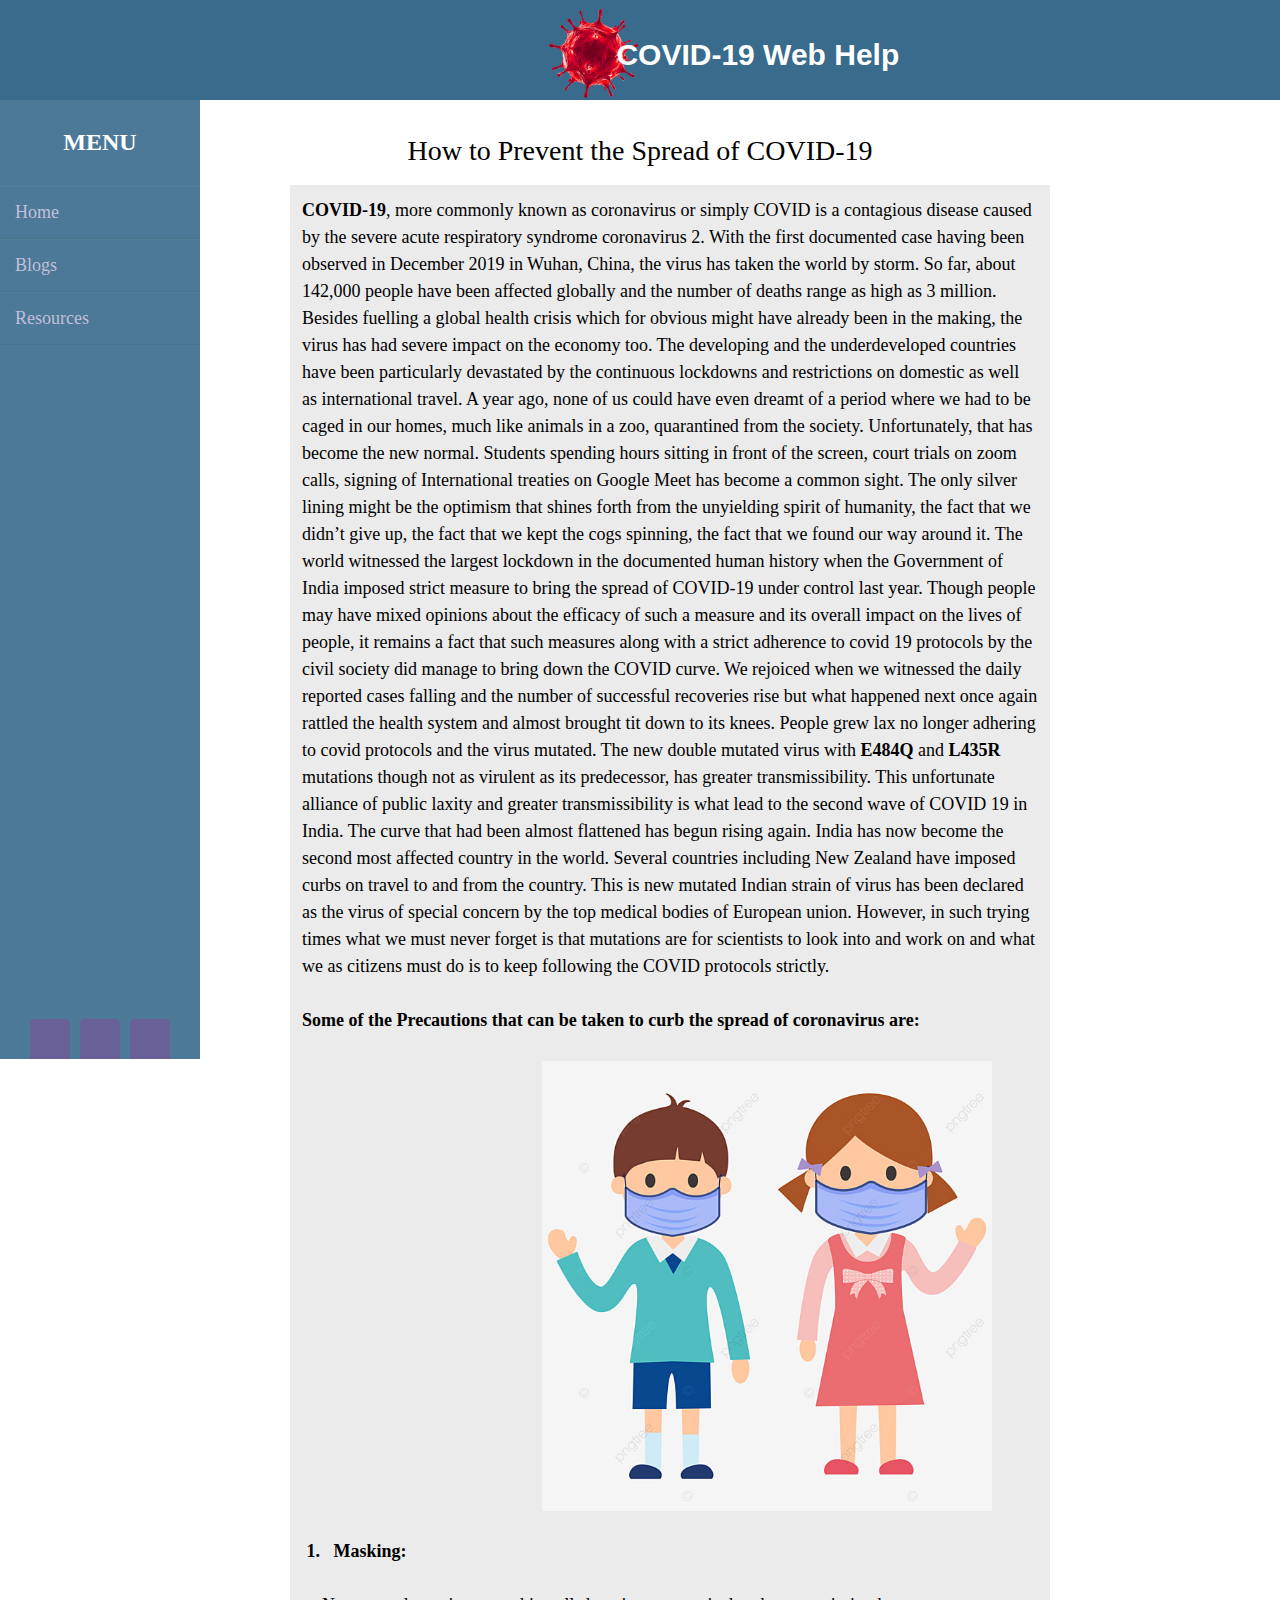
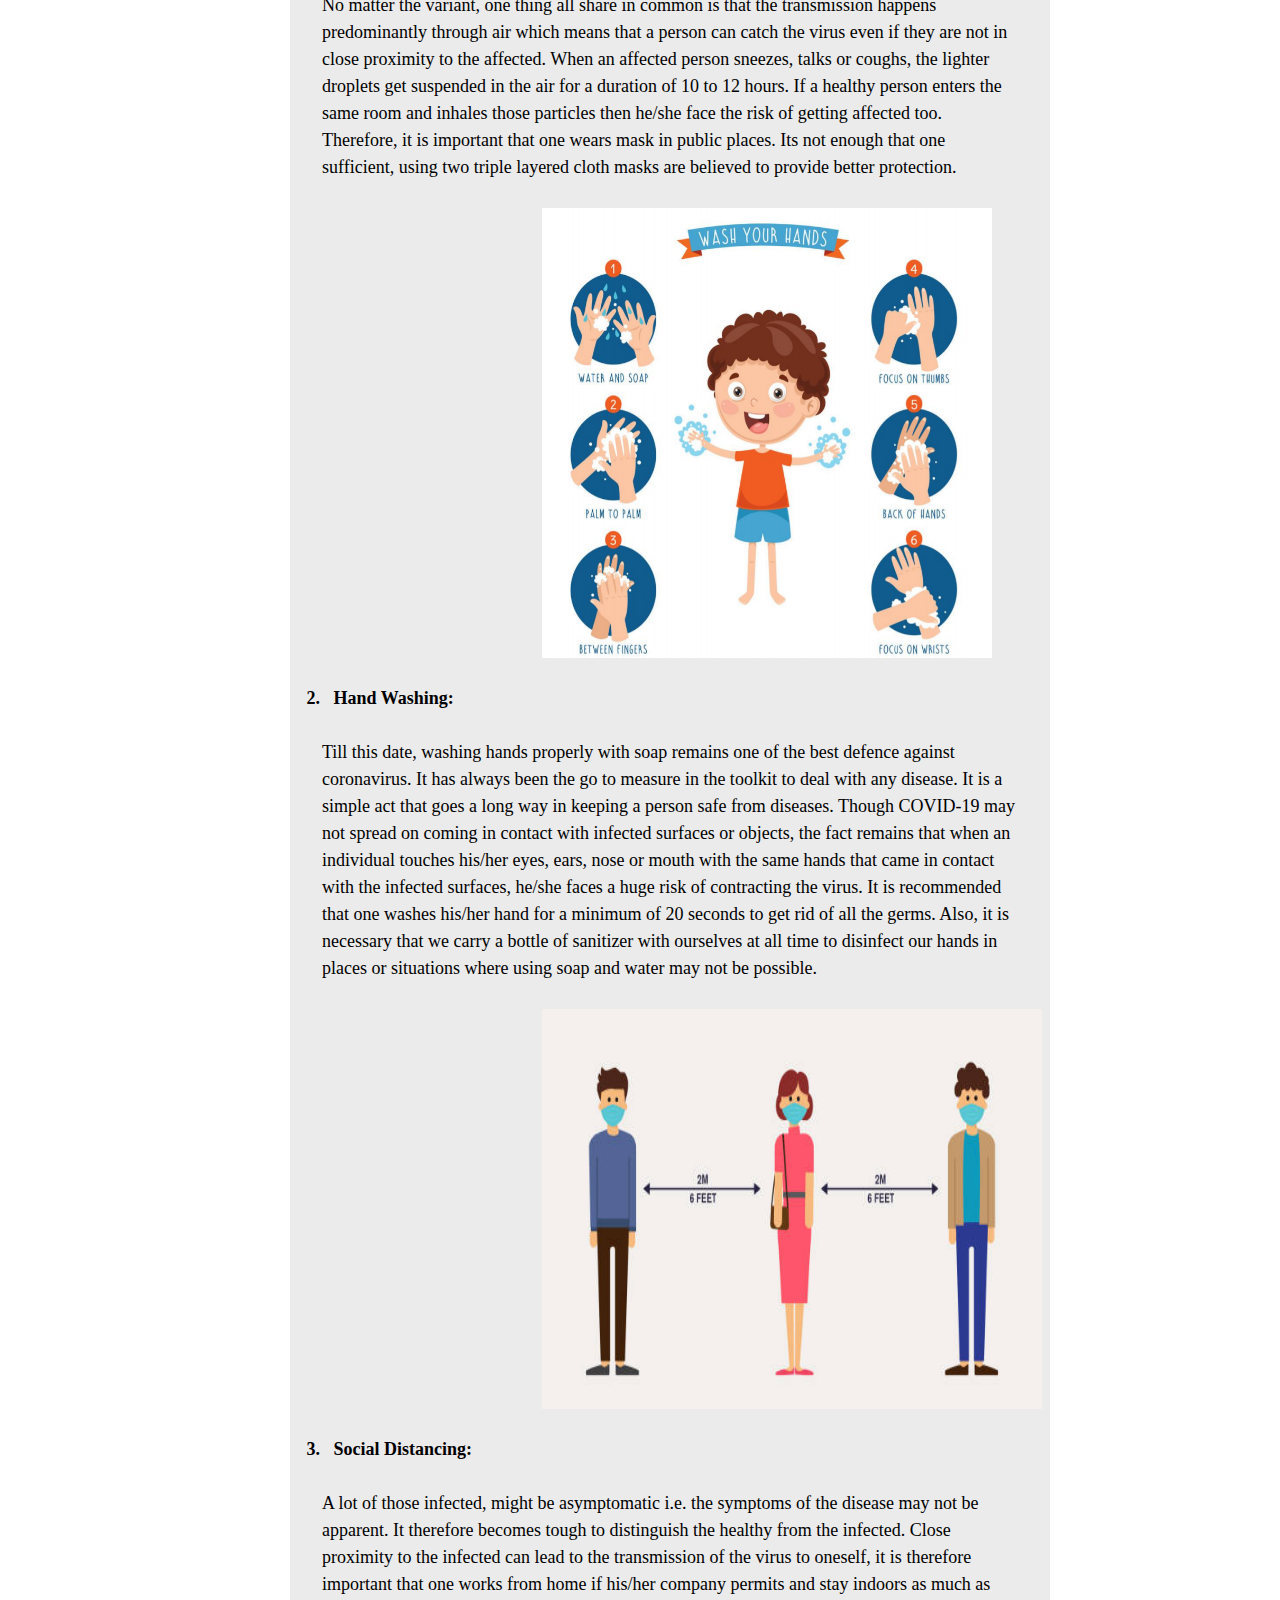
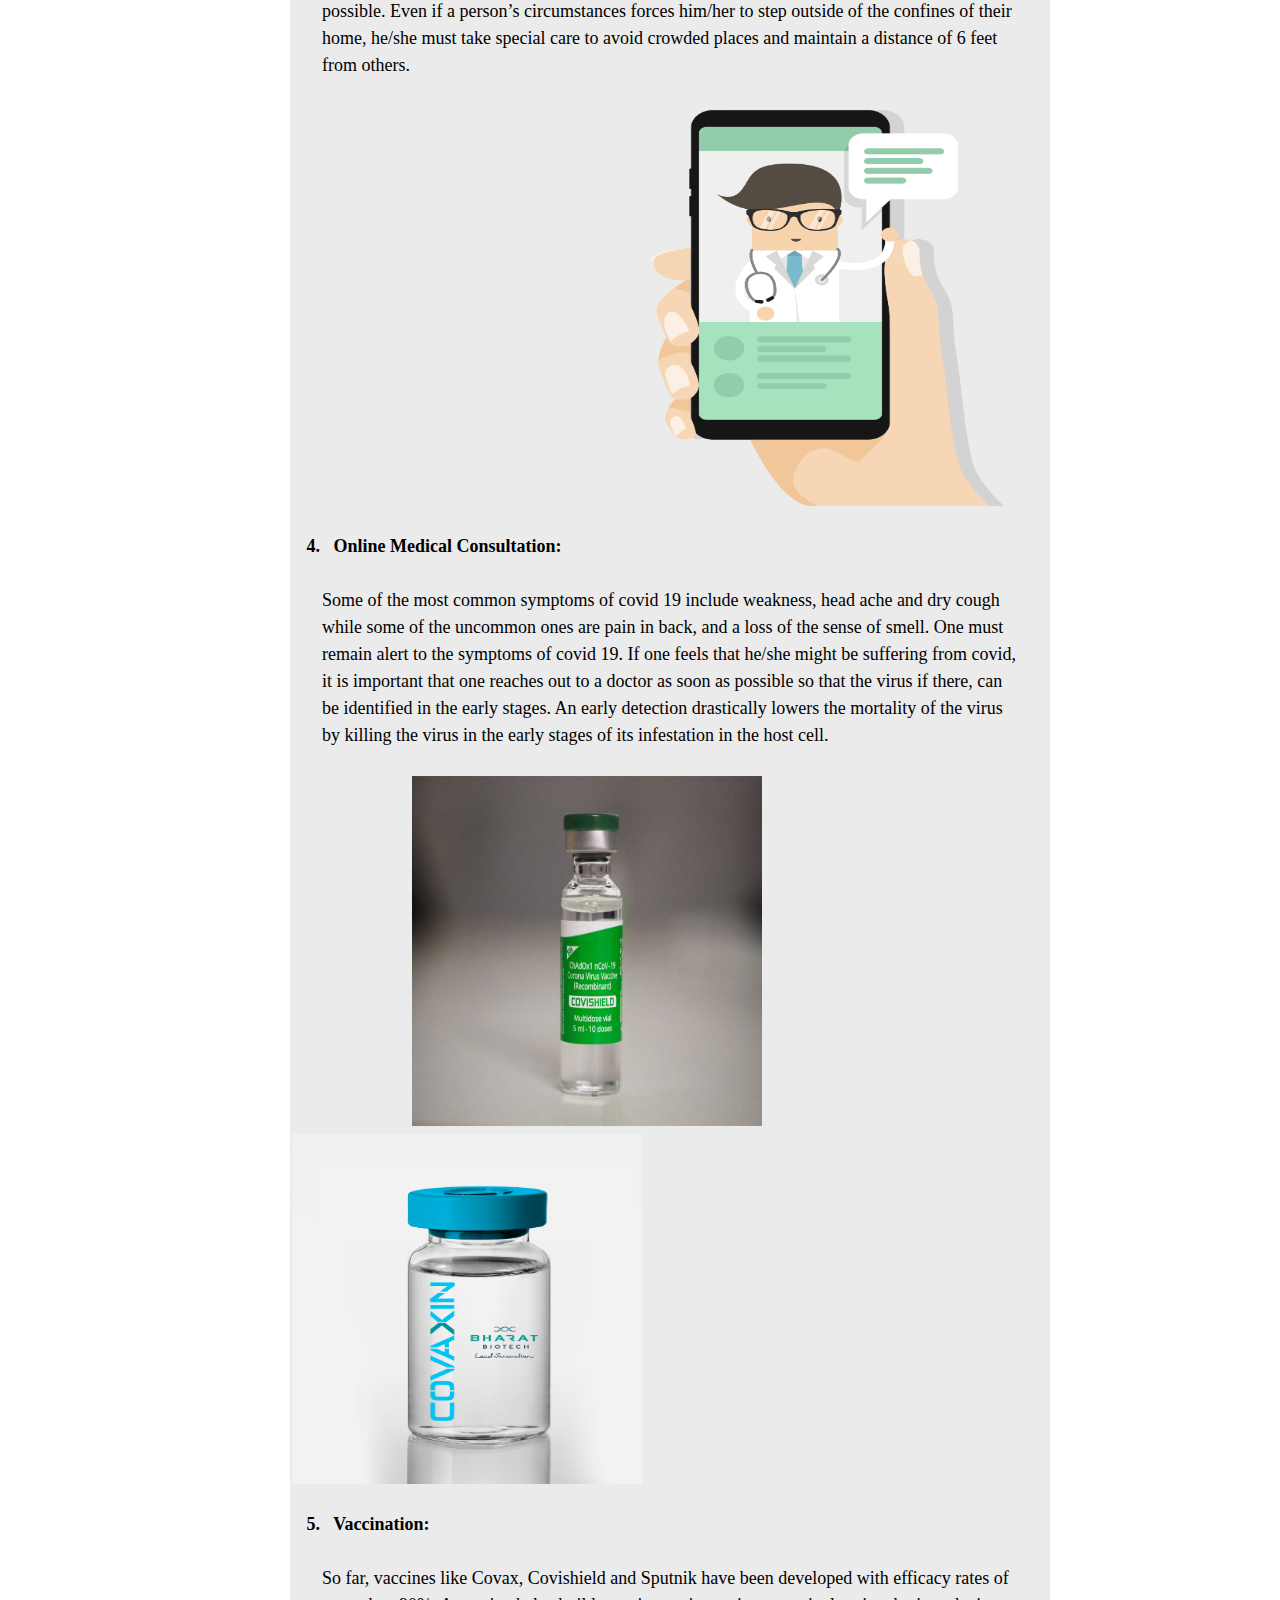
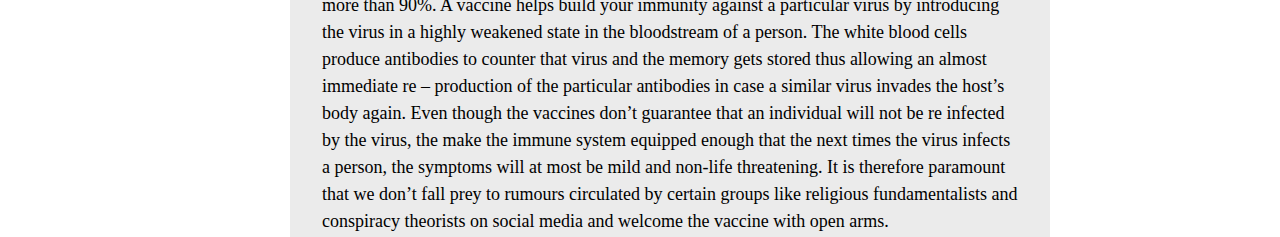
<file: blogs.html>
<html>
    <head>
        <title>COVID-19 Dashboard</title>
        <link rel="stylesheet" type="text/css" href="blogs.css">
        
    </head>    
    
    <body>
        <div class = "img"></div>
        <div class="header">
            <div class="lheader">
                <img src ="corona1.png" style="width:90px; height:90px; padding-bottom: 20px;padding-left: 540px;">
            </div>
            <div class="rheader">

            
                <ul>
                    
                    <li style="line-height: 40px;"><b>COVID-19 Web Help</b></li>
                    
                </ul>
            </div>
            
            <div class="wrapper" style="padding-top: 23px;padding-right: 2000px;">
                <div class="sidebar">
                    <h2>MENU</h2>
                    <ul>
                        <li><a href="index.html" style="text-decoration: none;"><i class="fas fa-home"></i>Home</a></li>
                        
                        
                        
                        <li><a href="blogs.html" style="text-decoration: none;"><i class="fas fa-blog"></i>Blogs</a></li>
                        <li><a href="resources.html" style="text-decoration: none;"><i class="fas fa-address-book"></i>Resources</a></li>
                        
                    </ul> 
                    <div class="social_media">
                      <a href="#"><i class="fab fa-facebook-f"></i></a>
                      <a href="#"><i class="fab fa-twitter"></i></a>
                      <a href="#"><i class="fab fa-instagram"></i></a>
                  </div>
                </div>
                </div>
                <br><br>
                
                <a style="font-size:28px;font-family:Segoe UI;"><center>How to Prevent the Spread of COVID-19</center></a>
                <br>
               
                <table style="background-color: rgb(235,235,235); margin-left: 290px;margin-right: 230px;font-family:Segoe UI;font-size: 18px;line-height: 27px;">
                    <tr>
                        <td>
                           <p style="padding-left: 10px;padding-right: 10px;padding-top: 10px;"> <b>COVID-19</b>, more commonly known as coronavirus or simply COVID is a contagious disease caused by the severe acute respiratory syndrome coronavirus 2. With the first documented case having been observed in December 2019 in Wuhan, China, the virus has taken the world by storm. So far, about 142,000 people have been affected globally and the number of deaths range as high as 3 million. Besides fuelling a global health crisis which for obvious might have already been in the making, the virus has had severe impact on the economy too. The developing and the underdeveloped countries have been particularly devastated by the continuous lockdowns and restrictions on domestic as well as international travel. A year ago, none of us could have even dreamt of a period where we had to be caged in our homes, much like animals in a zoo, quarantined from the society. Unfortunately, that has become the new normal. Students spending hours sitting in front of the screen, court trials on zoom calls, signing of International treaties on Google Meet has become a common sight. The only silver lining might be the optimism that shines forth from the unyielding spirit of humanity, the fact that we didn’t give up, the fact that we kept the cogs spinning, the fact that we found our way around it. The world witnessed the largest lockdown in the documented human history when the Government of India imposed strict measure to bring the spread of COVID-19 under control last year. Though people may have mixed opinions about the efficacy of such a measure and its overall impact on the lives of people, it remains a fact that such measures along with a strict adherence to covid 19 protocols by the civil society did manage to bring down the COVID curve. We rejoiced when we witnessed the daily reported cases falling and the number of successful recoveries rise but what happened next once again rattled the health system and almost brought tit down to its knees. People grew lax no longer adhering to covid protocols and the virus mutated. The new double mutated virus with <b>E484Q </b>and<b> L435R </b>mutations though not as virulent as its predecessor, has greater transmissibility. This unfortunate alliance of public laxity and greater transmissibility is what lead to the second wave of COVID 19 in India. The curve that had been almost flattened has begun rising again. India has now become the second most affected country in the world. Several countries including New Zealand have imposed curbs on travel to and from the country. This is new mutated Indian strain of virus has been declared as the virus of special concern by the top medical bodies of European union. However, in such trying times what we must never forget is that mutations are for scientists to look into and work on and what we as citizens must do is to keep following the COVID protocols strictly.</p>
                           <br> 
                          <p style="font-weight: 600;padding-left: 10px;padding-right: 10px;">Some of the Precautions that can be taken to curb the spread of coronavirus are:</p>
                          <br>
                          <p><img src="mask.jpg" style="width:450px;height:450px;padding-left: 250px;"></p>
                          <br>
                         
                          <p style="padding-left: 10px;padding-right: 10px;"><b>&nbsp;1. &nbsp; Masking:</b><br><br><div style="align-content: right;padding-left: 30px;padding-right: 30px;"	> No matter the variant, one thing all share in common is that the transmission happens predominantly through air which means that a person can catch the virus even if they are not in close proximity to the affected. When an affected person sneezes, talks or coughs, the lighter droplets get suspended in the air for a duration of 10  to 12 hours. If a healthy person enters the same room and inhales those particles then he/she face the risk of getting affected too. Therefore, it is important that one wears mask in public places. Its not enough that one sufficient, using two triple layered cloth masks are believed to provide better protection.</p>
                          </div>
                            <br>
                          <p><img src="hands.png" style="width:450px;height:450px;padding-left: 250px;"></p>
                          <br>
                          <p style="padding-left: 10px;padding-right: 10px;"><b>&nbsp;2. &nbsp; Hand Washing:</b><br><br><div style="align-content: right;padding-left: 30px;padding-right: 30px;"	> Till this date, washing hands properly with soap remains one of the best defence against coronavirus. It has always been the go to measure in the toolkit to deal with any disease. It is a simple act that goes a long way in keeping a person safe from diseases. Though COVID-19 may not spread on coming in contact with infected surfaces or objects, the fact remains that when an individual touches his/her eyes, ears, nose or mouth with the same hands that came in contact with the infected surfaces, he/she faces a huge risk of contracting the virus. It is recommended that one washes his/her hand for a minimum of 20 seconds to get rid of all the germs. Also, it is necessary that we carry a bottle of sanitizer with ourselves at all time to disinfect our hands in places or situations where using soap and water may not be possible.
                          </div>
                        </p>
                          <br>
                          <p><img src="6feet.jpg" style="width:500px;height:400px;padding-left: 250px;"></p>
                          <br>
                          <p style="padding-left: 10px;padding-right: 10px;"><b>&nbsp;3. &nbsp; Social Distancing:</b><br><br><div style="align-content: right;padding-left: 30px;padding-right: 30px;"	>A lot of those infected, might be asymptomatic i.e. the symptoms of the disease may not be apparent. It therefore becomes tough to distinguish the healthy from the infected.  Close proximity to the infected can lead to the transmission of the virus to oneself, it is therefore important that one works from home if his/her company permits and stay indoors as much as possible. Even if a person’s circumstances forces him/her to step outside of the confines of their home, he/she must take special care to avoid crowded places and maintain a distance of 6 feet from others.
                        </div>
                        </p>
                        <br>
                        <p ><img src="consult.png" style="width:500px;height:400px;padding-left: 250px;"></p>
                        <br>
                          <p style="padding-left: 10px;padding-right: 10px;"><b>&nbsp;4. &nbsp; Online Medical Consultation:</b><br><br><div style="align-content: right;padding-left: 30px;padding-right: 30px;"	>Some of the most common symptoms of covid 19 include weakness, head ache and dry cough while some of the uncommon ones are pain in back, and a loss of the sense of smell. One must remain alert to the symptoms of covid 19. If one feels that he/she might be suffering from covid, it is important that one reaches out to a doctor as soon as possible so that the virus if there, can be identified in the early stages. An early detection drastically lowers the mortality of the virus by killing the virus in the early stages of its infestation in the host cell.
                        </div>
                        </p>
                        <br>
                        <p><img src="covishield.jpg" style="width:350px;height:350px;padding-left: 120px;"> &nbsp;&nbsp;&nbsp;&nbsp;&nbsp;&nbsp; <img src="covaxin.jpg" style="width:350px;height:350px;padding-right: 130px;"></p>
                        <br>
                        <p style="padding-left: 10px;padding-right: 10px;"><b>&nbsp;5. &nbsp; Vaccination:</b><br><br><div style="align-content: right;padding-left: 30px;padding-right: 30px;">So far, vaccines like Covax, Covishield and Sputnik have been developed with efficacy rates of more than 90%. A vaccine helps build your immunity against a particular virus by introducing the virus in a highly weakened state in the bloodstream of a person. The white blood cells produce antibodies to counter that virus and the memory gets stored thus allowing an almost immediate re – production of the particular antibodies in case a similar virus invades the host’s body again. Even though the vaccines don’t guarantee that an individual will not be re infected by the virus, the make the immune system equipped enough that the next times the virus infects a person, the symptoms will at most be mild and non-life threatening. It is therefore paramount that we don’t fall prey to rumours circulated by certain groups like religious fundamentalists and conspiracy theorists on social media and welcome the vaccine with open arms.
                        </div>
                        </p>
                        </td>
                        
                    </tr>
                </table>
                
            
                </body>
           
                </html>
</file>
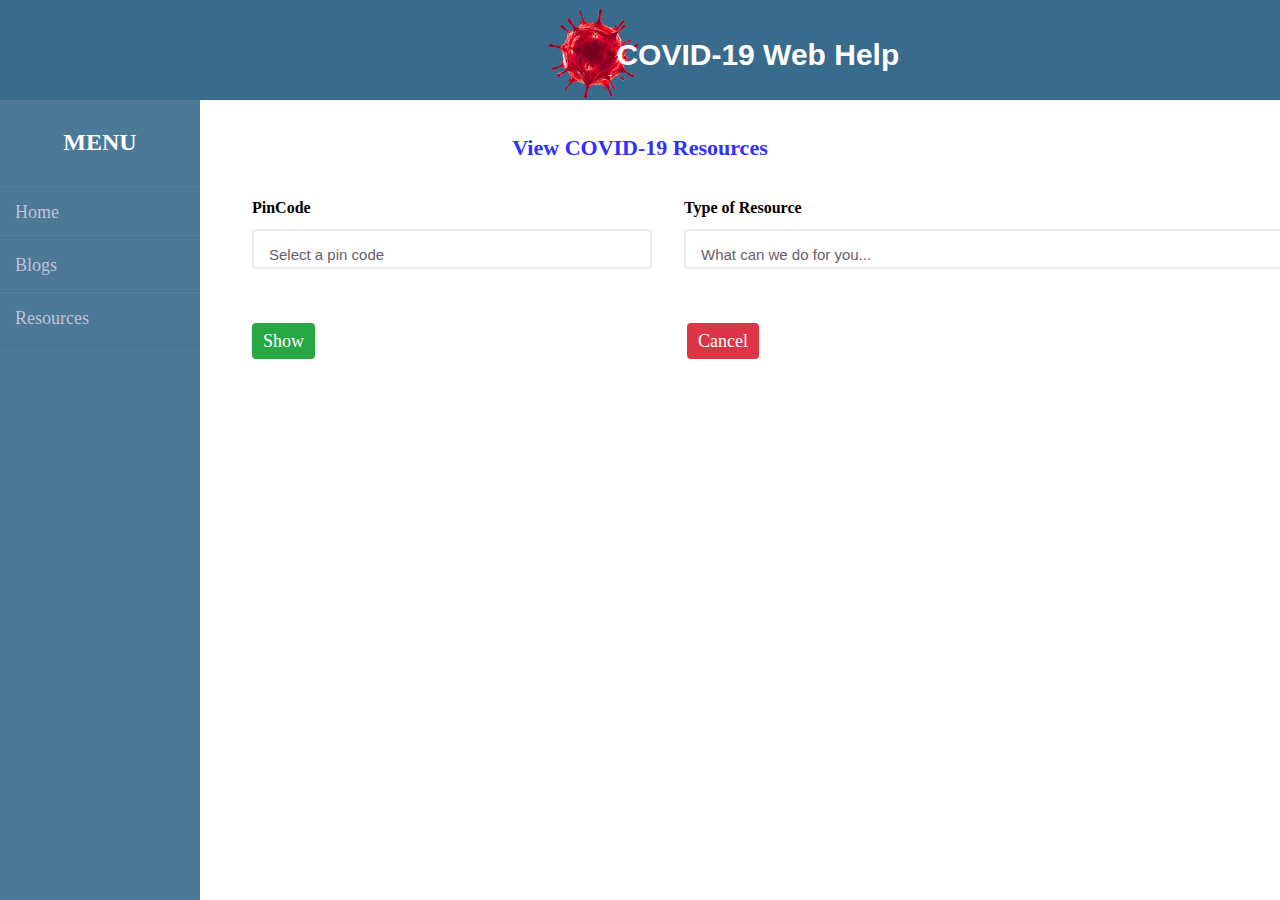
<file: resources.html>
<html>
    <head>
        <title>COVID-19 Dashboard</title>
        <link rel="stylesheet" type="text/css" href="resources.css">
        
    </head>    
    
    <body>
        <div class = "img"></div>
        <div class="header">
            <div class="lheader">
                <img src ="corona1.png" style="width:90px; height:90px; padding-bottom: 20px;padding-left: 540px;">
            </div>
            <div class="rheader">

            
                <ul>
                    
                    <li style="line-height: 40px;"><b>COVID-19 Web Help</b></li>
                    
                </ul>
            </div>
            
            <div class="wrapper" style="padding-top: 23px;padding-right: 2000px;">
                <div class="sidebar">
                    <h2>MENU</h2>
                    <ul>
                        <li><a href="index.html" style="text-decoration: none;"><i class="fas fa-home"></i>Home</a></li>
                        
                        
                        
                        <li><a href="blogs.html" style="text-decoration: none;"><i class="fas fa-blog"></i>Blogs</a></li>
                        <li><a href="resources.html" style="text-decoration: none;"><i class="fas fa-address-book"></i>Resources</a></li>
                        
                    </ul> 
                    <div class="social_media">
                      <a href="#"><i class="fab fa-facebook-f"></i></a>
                      <a href="#"><i class="fab fa-twitter"></i></a>
                      <a href="#"><i class="fab fa-instagram"></i></a>
                  </div>
                </div>
                </div>
                <br><br>
                <a style="color:rgb(49,49,255);font-family: Segoe UI;font-size: 22px;font-weight: 600;">
            <center> View COVID-19 Resources</center> 
              </a>
              <br><br>
              <table style="padding-left: 250px;padding-right: 200px;" >
                  <tr>
                      <td style="font-family: Segoe UI;font-size: 16px;font-weight: 600;">PinCode</td>
                      <td style="font-family: Segoe UI;font-size: 16px;font-weight: 600;padding-left: 30px;">Type of Resource</td>
                  </tr>
                  <tr>
                      <td >
                          <div class="dropdowntwo" style="font-family: Segoe UI;font-size: 16px;padding-top: 10px;">
                              <button class="dropbtntwo"style="width:400px">Select a pin code</button>
                              <div class="dropdown-contenttwo" style="min-width: 400px;">
                                  <a href="#">800018</a>
                                  <a href="#">720003</a>
                                  <a href="#">800000</a>
                                  <a href="#">053875</a>
                                  <a href="#">793576</a>
                                  <a href="#">800013</a>
                                  
                                </div>
                      </td>
                      <td >
                         <div class="dropdowntwo" style="font-family: Segoe UI;font-size: 16px;padding-top: 10px;padding-left: 30px;">
                              <button class="dropbtntwo" style="width:600px">What can we do for you...</button>
                              <div class="dropdown-contenttwo" style="min-width: 600px;">
                                  <a href="#">Oxygen Cylinders</a>
                                  <a href="#">ICU Beds</a>
                                  <a href="#">Normal Beds</a>
                                  <a href="#" >Fabiflu</a>
                                  
                                  
                                    
                                  
                                  <a href="#">Remdesevir</a>
                                  <a href="#">Plasma Donors</a>
                                  <a href="#">RT-PCR Tests</a>
                                  <a href="#">Telephonic Consultations</a>
                                  <a href="#">Vaccine Centres</a>
                                  
                                </div>
                                
                                    
                                    
                      </td>
                  </tr>
                  
                  <tr>
                      <td style="padding-top: 40px;">
                          <a href="#" class="buttonone" style="text-decoration:none;color:#FFFF;font-family: Segoe UI; ">Show</a>
                          
                      </td>
                      <td style="padding-left: 15px;padding-top: 40px;">
                          <a href="#" class="buttonone" style="text-decoration:none;color:#FFFF; margin-left: 18px;background-color: rgb(220,53,69);font-family: Segoe UI;">Cancel</a>
           
                      </td>
                  </tr>
              
                </table>
                </div>
                </body>
                </html>
</file>
<file: blogs.css>
*{
    margin: 0px;
    padding: 0px;
}
.header {
    width:100%;
    height:100px;
    background-color:rgb(56,107,140) ;
    
    }

.lheader{
    float:left;
    width:10%;
    height:60px;
    margin-left: 8px;
    margin-top: 8px;
    margin-bottom: 8px;


}
.rheader{
    float:right;
    width:87%;
    padding-top: 28px;
    
}
.rheader ul li{
    display:inline-block;
    font-family: 'Montserrat', sans-serif;
    color: white;
	font-size: 30px;
    line-height: 100px;
	
  margin-left: 450px;
  padding-top:7px;
}
.wrapper{
    display: flex;
    position: relative;
  }
  
  .wrapper .sidebar{
    width: 200px;
    height: 100%;
    background: rgb(56,107,140);
    padding: 30px 0px;
    position: fixed;
    opacity: 90%;
  }
  
  .wrapper .sidebar h2{
    color: #fff;
    text-transform: uppercase;
    text-align: center;
    margin-bottom: 30px;
  }
  
  .wrapper .sidebar ul li{
    padding: 15px;
    border-bottom: 1px solid #bdb8d7;
    border-bottom: 1px solid rgba(0,0,0,0.05);
    border-top: 1px solid rgba(255,255,255,0.05);
  }    
  
  .wrapper .sidebar ul li a{
    color: #bdb8d7;
    display: block;
    font-size: 18px;
  }
  
  .wrapper .sidebar ul li a .fas{
    width: 25px;
    
  }
  
  .wrapper .sidebar ul li:hover{
    background-color: #594f8d;
    opacity: 80%;
  }
      
  .wrapper .sidebar ul li:hover a{
    color: #fff;
  }
   
  .wrapper .sidebar .social_media{
    position: absolute;
    bottom: 0;
    left: 50%;
    transform: translateX(-50%);
    display: flex;
  }
  
  .wrapper .sidebar .social_media a{
    display: block;
    width: 40px;
    background: #594f8d;
    height: 40px;
    line-height: 45px;
    text-align: center;
    margin: 0 5px;
    color: #bdb8d7;
    border-top-left-radius: 5px;
    border-top-right-radius: 5px;
  }
  
  .wrapper .main_content{
    width: 100%;
    margin-left: 200px;
  }
  
  .wrapper .main_content .header{
    padding: 20px;
    background: #fff;
    color: #717171;
    border-bottom: 1px solid #e0e4e8;
  }
  
  .wrapper .main_content .info{
    margin: 20px;
    color: #717171;
    line-height: 25px;
  }
  
  .wrapper .main_content .info div{
    margin-bottom: 20px;
  }
</file>
<file: resources.css>
*{
    margin: 0px;
    padding: 0px;
}
.header {
    width:100%;
    height:100px;
    background-color:rgb(56,107,140) ;
    
    }

.lheader{
    float:left;
    width:10%;
    height:60px;
    margin-left: 8px;
    margin-top: 8px;
    margin-bottom: 8px;


}
.rheader{
    float:right;
    width:87%;
    padding-top: 28px;
    
}
.rheader ul li{
    display:inline-block;
    font-family: 'Montserrat', sans-serif;
    color: white;
	font-size: 30px;
    line-height: 100px;
	
  margin-left: 450px;
  padding-top:7px;
}
.wrapper{
    display: flex;
    position: relative;
  }
  
  .wrapper .sidebar{
    width: 200px;
    height: 100%;
    background: rgb(56,107,140);
    padding: 30px 0px;
    position: fixed;
    opacity: 90%;
  }
  
  .wrapper .sidebar h2{
    color: #fff;
    text-transform: uppercase;
    text-align: center;
    margin-bottom: 30px;
  }
  
  .wrapper .sidebar ul li{
    padding: 15px;
    border-bottom: 1px solid #bdb8d7;
    border-bottom: 1px solid rgba(0,0,0,0.05);
    border-top: 1px solid rgba(255,255,255,0.05);
  }    
  
  .wrapper .sidebar ul li a{
    color: #bdb8d7;
    display: block;
    font-size: 18px;
  }
  
  .wrapper .sidebar ul li a .fas{
    width: 25px;
    
  }
  
  .wrapper .sidebar ul li:hover{
    background-color: #594f8d;
    opacity: 80%;
  }
      
  .wrapper .sidebar ul li:hover a{
    color: #fff;
  }
   
  .wrapper .sidebar .social_media{
    position: absolute;
    bottom: 0;
    left: 50%;
    transform: translateX(-50%);
    display: flex;
  }
  
  .wrapper .sidebar .social_media a{
    display: block;
    width: 40px;
    background: #594f8d;
    height: 40px;
    line-height: 45px;
    text-align: center;
    margin: 0 5px;
    color: #bdb8d7;
    border-top-left-radius: 5px;
    border-top-right-radius: 5px;
  }
  
  .wrapper .main_content{
    width: 100%;
    margin-left: 200px;
  }
  
  .wrapper .main_content .header{
    padding: 20px;
    background: #fff;
    color: #717171;
    border-bottom: 1px solid #e0e4e8;
  }
  
  .wrapper .main_content .info{
    margin: 20px;
    color: #717171;
    line-height: 25px;
  }
  
  .wrapper .main_content .info div{
    margin-bottom: 20px;
  }
  
  .dropdown {
      float: left;
      overflow: hidden;
    }
    .dropdown .dropbtn {
      font-size: 16px;
      border: none;
      outline: none;
      color: black;
      padding: 14px 16px;
      background-color: inherit;
      font-family: inherit; 
      margin-top: 15px; 
      margin-left: 12px;
    }
    .dropdown:hover .dropbtn {
      background-color: rgb(84,91,98);
    }
    .dropdown-content {
      display: none;
      position: absolute;
      background-color: #f9f9f9;
      min-width: 160px;
      box-shadow: 0px 8px 16px 0px rgba(0,0,0,0.2);
      z-index: 1;
    }
    .dropdown-content a {
      float: none;
      color: black;
      padding: 12px 16px;
      text-decoration: none;
      display: block;
      text-align: left;
    }
    .dropdown-content a:hover {
      background-color: #ddd;
    }
    .dropdown:hover .dropdown-content {
      display: block;
    }
    .dropbtntwo {
        background-color: white;
        color: rgb(105,97,104);
        padding: 15px;
        font-size: 15px;
        border: 2px solid rgb(235,235,235);
        width:310px;
        text-align: left;
        height:40px;
        font-family: sans-serif;
        
        border-radius: 4px;
        -webkit-border-radius: 4px;
        -moz-border-radius: 4px;
        -ms-border-radius: 4px;
        -o-border-radius: 4px;
    }
      .dropdowntwo button{
          margin-bottom: 20px;
      }
      .dropdowntwo {
        position: relative;
        display: inline-block;
      }
      .dropdown-contenttwo {
        display: none;
        position: absolute;
        background-color: #f1f1f1;
        
        box-shadow: 0px 8px 16px 0px rgba(0,0,0,0.2);
        z-index: 1;
        
        border-radius: 4px;
      }
      .dropdown-contenttwo a {
        color: black;
        padding: 4px 16px;
        text-decoration: none;
        display: block;
      }
      .dropdowntwo:hover .dropdown-contenttwo {display: block;}
      .dropdown-contenttwo a:hover {background-color: rgb(0,123,255);}
      .dropdowntwo:hover .dropbtntwo {background-color: grey;}
     
      .buttonone{
        background-color: rgb(40,167,69);
        font-size: 18px;
        padding-top: 8px;
        padding-left: 11px;
        padding-right: 11px;
        padding-bottom: 8px;
        border-radius: 4px;
        -webkit-border-radius: 4px;
        -moz-border-radius: 4px;
        -ms-border-radius: 4px;
        -o-border-radius: 4px;
        
      }
</file>
